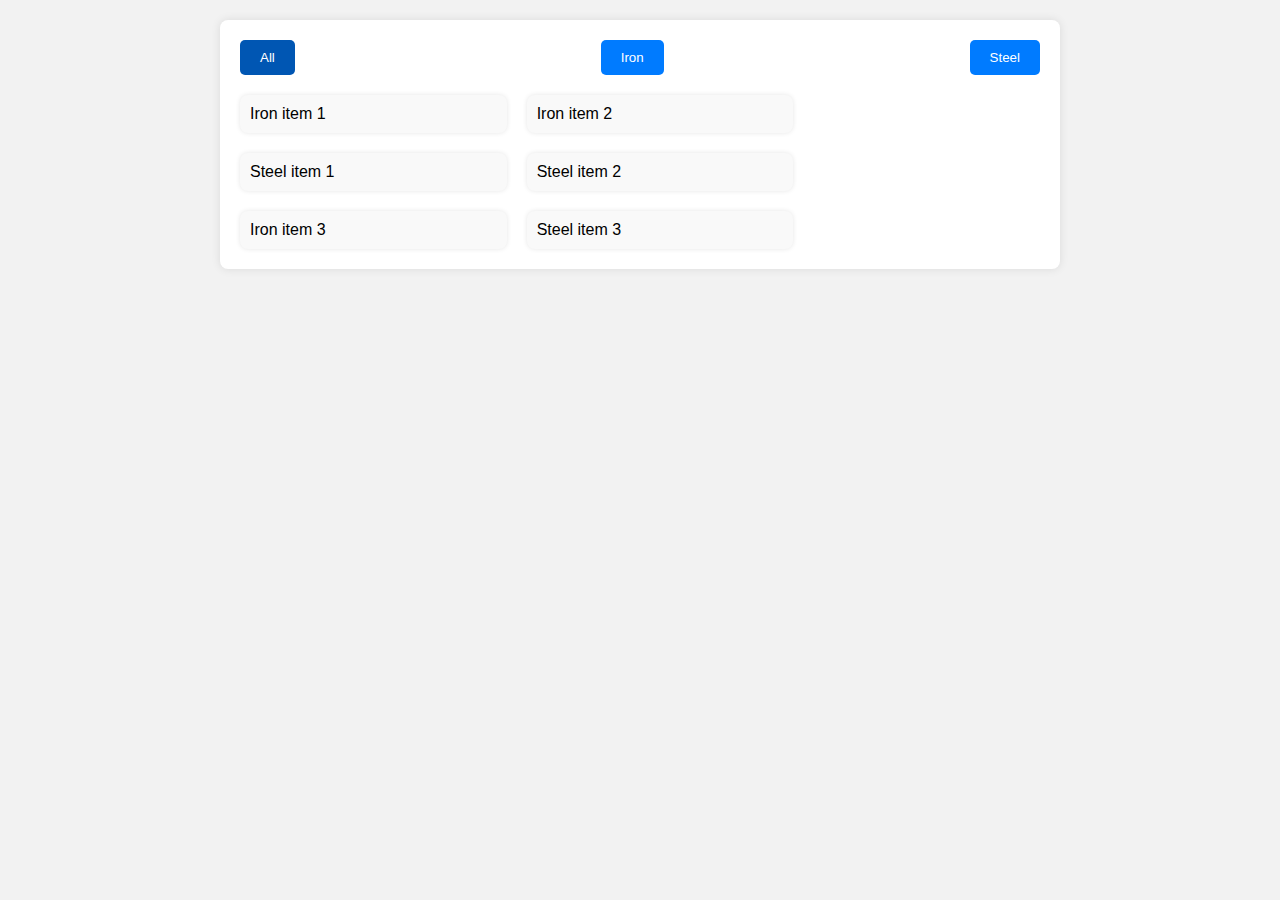
<file: sample/sample.html>
<!DOCTYPE html>
<html lang="en">
<head>
<meta charset="UTF-8">
<meta name="viewport" content="width=device-width, initial-scale=1.0">
<title>Filter Menu</title>
<style>
  /* Styles for demonstration purpose */
  body {
    font-family: Arial, sans-serif;
    margin: 0;
    padding: 0;
    background-color: #f2f2f2;
  }
  .container {
    max-width: 800px;
    margin: 20px auto;
    padding: 20px;
    background-color: #fff;
    border-radius: 8px;
    box-shadow: 0 0 10px rgba(0, 0, 0, 0.1);
  }
  .filter-menu {
    display: flex;
    justify-content: space-between;
    margin-bottom: 20px;
  }
  .filter-menu button {
    padding: 10px 20px;
    border: none;
    border-radius: 5px;
    background-color: #007bff;
    color: #fff;
    cursor: pointer;
    transition: background-color 0.3s;
  }
  .filter-menu button:hover {
    background-color: #0056b3;
  }
  .filter-menu button.active {
    background-color: #0056b3;
  }
  .items-container {
    display: flex;
    flex-wrap: wrap;
    gap: 20px;
  }
  .item {
    width: calc(33.33% - 20px);
    padding: 10px;
    background-color: #f9f9f9;
    border-radius: 8px;
    box-shadow: 0 0 5px rgba(0, 0, 0, 0.1);
  }
</style>
</head>
<body>

<div class="container">
  <div class="filter-menu">
    <button class="filter-btn active" data-filter="all">All</button>
    <button class="filter-btn" data-filter="iron">Iron</button>
    <button class="filter-btn" data-filter="steel">Steel</button>
  </div>
  
  <div class="items-container">
    <div class="item iron" type="iron">Iron item 1</div>
    <div class="item iron" type="iron">Iron item 2</div>
    <div class="item steel" type="steel">Steel item 1</div>
    <div class="item steel" type="steel">Steel item 2</div>
    <div class="item iron" type="iron">Iron item 3</div>
    <div class="item steel" type="steel">Steel item 3</div>
  </div>
</div>

<script>
  // JavaScript code for filtering items
  const filterButtons = document.querySelectorAll('.filter-btn');
const items = document.querySelectorAll('.item');

filterButtons.forEach(button => {
  button.addEventListener('click', () => {
    filterButtons.forEach(btn => btn.classList.remove('active'));
    button.classList.add('active');
    const filterValue = button.getAttribute('data-filter');

    items.forEach(item => {
      item.style.display = 'none';
      const itemType = item.getAttribute('type');
      if (filterValue === 'all' || itemType.includes(filterValue)) {
        item.style.display = 'block';
      }
    });
  });
});

</script>

</body>
</html>
</file>
